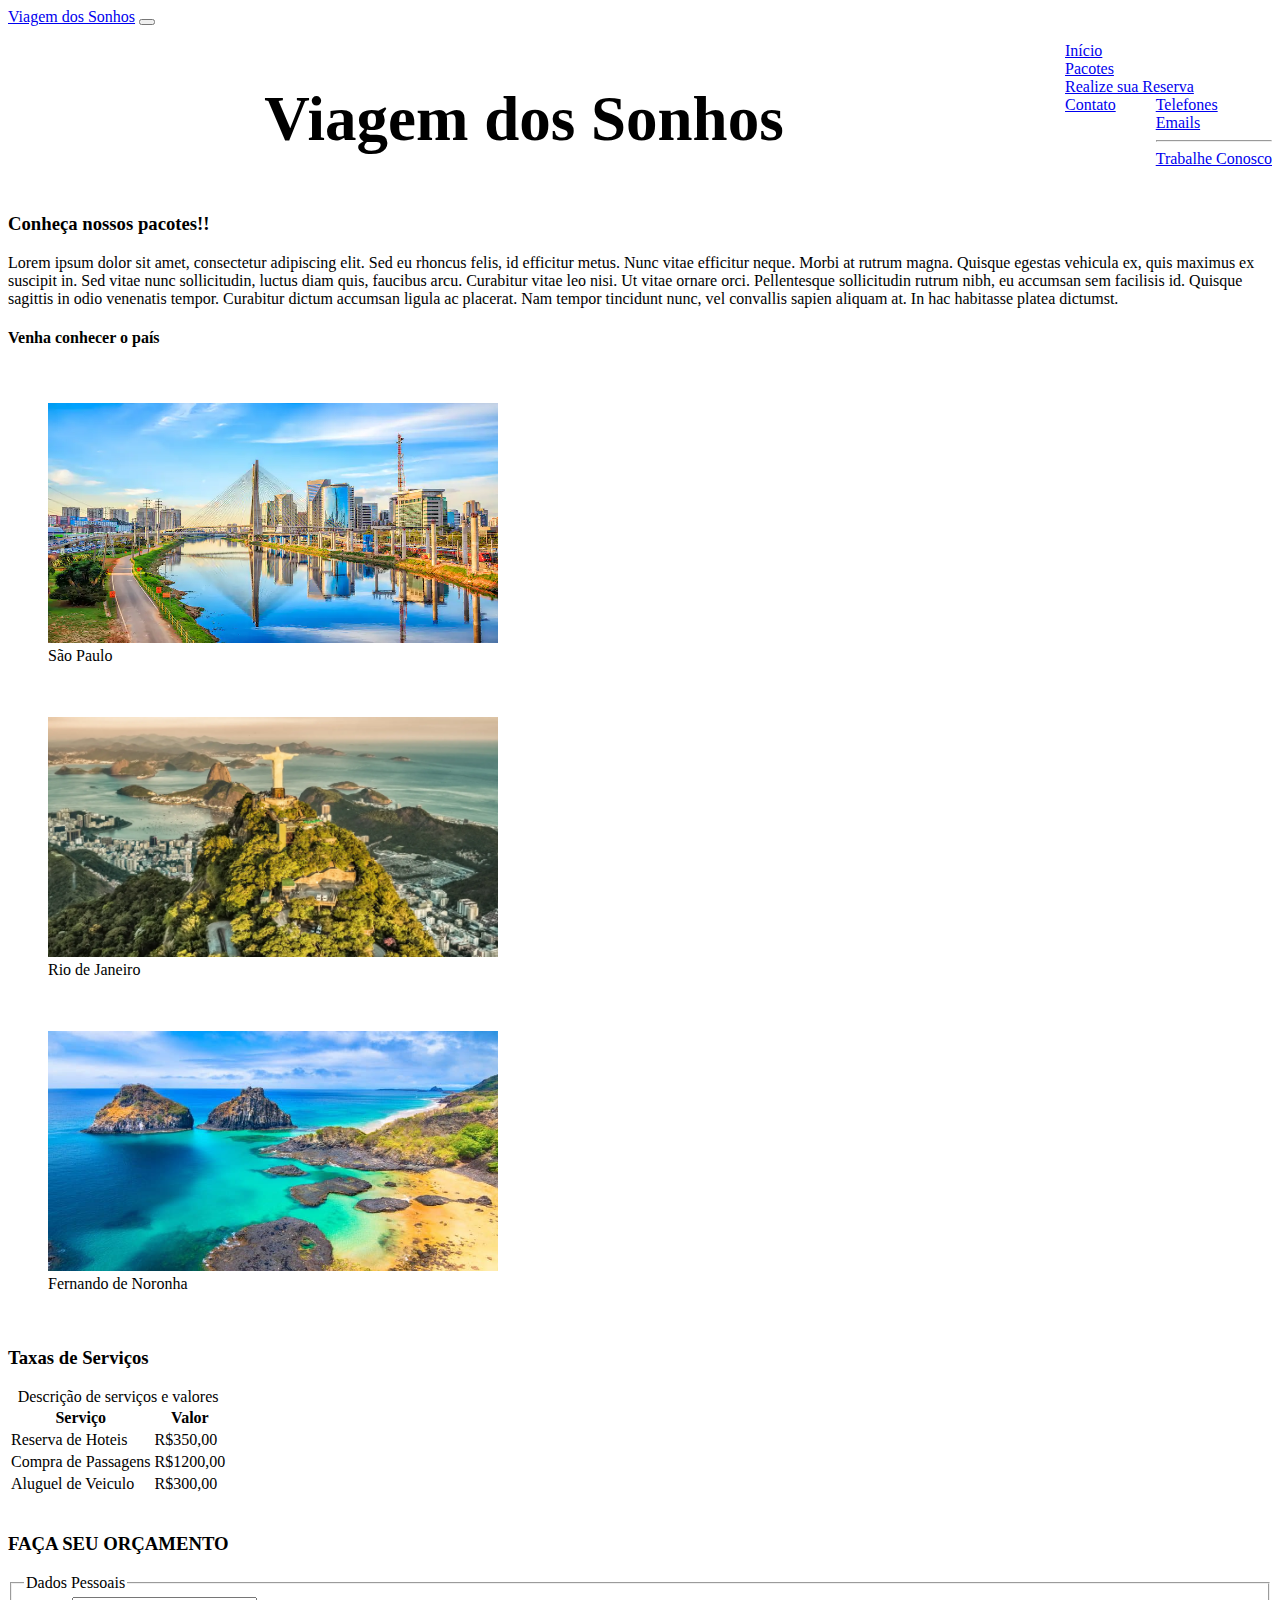
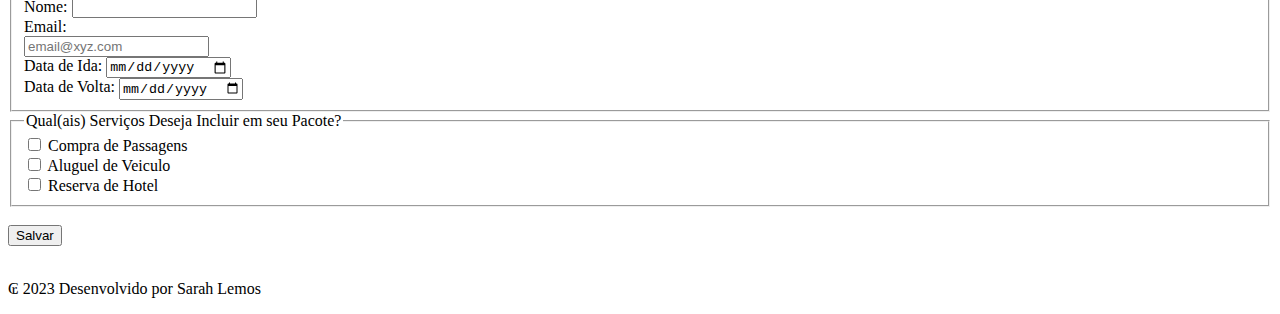
<file: index.html>
<!DOCTYPE html>
<html lang="pt-br">
<head>
    <meta charset="UTF-8">
    <meta name="viewport" content="width=device-width, initial-scale=1.0">
    <link href="https://cdn.jsdelivr.net/npm/bootstrap@5.3.1/dist/css/bootstrap.min.css" rel="stylesheet" integrity="sha384-4bw+/aepP/YC94hEpVNVgiZdgIC5+VKNBQNGCHeKRQN+PtmoHDEXuppvnDJzQIu9" crossorigin="anonymous">
    <link rel="stylesheet" href="index.css">
    <title>Viagem dos Sonhos</title>
</head>
<body>
    <header class="container-fluid p-2 bg-warning text-center">
        <nav class="navbar navbar-expand-lg bg-warning">
            <div class="container-fluid">
              <a class="navbar-brand" href="#">Viagem dos Sonhos</a>
              <button class="navbar-toggler" type="button" data-bs-toggle="collapse" data-bs-target="#navbarSupportedContent" aria-controls="navbarSupportedContent" aria-expanded="false" aria-label="Toggle navigation">
                <span class="navbar-toggler-icon"></span>
              </button>
              <div class="collapse navbar-collapse justify-content-end bg-warning" id="navbarSupportedContent">
                <ul class="navbar-nav">
                  <li class="nav-item">
                    <a class="nav-link" aria-current="page" href="#">Início</a>
                  </li>
                  <li class="nav-item">
                    <a class="nav-link" href="#">Pacotes</a>
                  </li>
                  <li class="nav-item">
                    <a class="nav-link" href="reserva.html">Realize sua Reserva</a>
                  </li>
                  <li class="nav-item dropdown">
                    <a class="nav-link dropdown-toggle" href="#" role="button" data-bs-toggle="dropdown" aria-expanded="false">
                      Contato
                    </a>
                    <ul class="dropdown-menu">
                      <li><a class="dropdown-item" href="#">Telefones</a></li>
                      <li><a class="dropdown-item" href="#">Emails</a></li>
                      <li><hr class="dropdown-divider"></li>
                      <li><a class="dropdown-item" href="#">Trabalhe Conosco</a></li>
                    </ul>
                  </li>
                </ul>
              </div>
            </div>
          </nav>
        <h1>Viagem dos Sonhos</h1> 
    </header>
    <section class="container-fluid bg-light text-center">
        <h3>Conheça nossos pacotes!!</h3>
        <p>Lorem ipsum dolor sit amet, consectetur adipiscing elit. Sed eu rhoncus felis, id efficitur metus. Nunc vitae efficitur neque. Morbi at rutrum magna. Quisque egestas vehicula ex, quis maximus ex suscipit in. Sed vitae nunc sollicitudin, luctus diam quis, faucibus arcu. Curabitur vitae leo nisi. Ut vitae ornare orci. Pellentesque sollicitudin rutrum nibh, eu accumsan sem facilisis id. Quisque sagittis in odio venenatis tempor. Curabitur dictum accumsan ligula ac placerat. Nam tempor tincidunt nunc, vel convallis sapien aliquam at. In hac habitasse platea dictumst.</p>
        <h4>Venha conhecer o país</h4><br>
        <div class="row container-fluid">
            <figure class="col text-center">
            <img src="São Paulo.webp" alt="São Paulo" width="450" height="240"><br>
            <figcaption>São Paulo</figcaption><br><br>
            </figure>
            <figure class="col text-center">
            <img src="panoramica-rio-janeiro-brasil.webp" alt="Rio de Janeiro" width="450" height="240"><br>
            <figcaption>Rio de Janeiro</figcaption><br><br>
            </figure>
            <figure class="col text-center">
            <img src="Fernando de Noronha.jpg" alt="Fernando de Noronha" width="450" height="240"><br>
            <figcaption>Fernando de Noronha</figcaption><br><br>
            </figure>
        </div>
    </section>
    <section class="container-fluid bg-warning text-center p-2">
        <h3>Taxas de Serviços</h3>
        <table class="table table-warning table-striped table-hover table-bordered border-warning">
            <caption >Descrição de serviços e valores</caption>
            <thead class="table-secondary">
                <tr>
                    <th>Serviço</th>
                    <th>Valor</th>
                </tr>
            </thead>
            <tbody class="table-group-divider">
                <tr>
                    <td>Reserva de Hoteis</td>
                    <td>R$350,00</td>
                </tr>
                <tr>
                    <td>Compra de Passagens</td>
                    <td>R$1200,00</td>
                </tr>
                <tr>
                    <td>Aluguel de Veiculo</td>
                    <td>R$300,00</td>
                </tr>
            </tbody>
        </table>
    </section><br>
    <section class="container-fluid bg-light">
        <h3 class="text-center">FAÇA SEU ORÇAMENTO</h3>
        <form method="get" action="">
            <fieldset>
                <legend>Dados Pessoais</legend>
                <div class="mb-3">
                    <label class="form-label" for="nome">
                        Nome:
                    </label>
                    <input type="text" class="form-control" name="nome" id="nome">
                </div>
                <div class="mb-3">
                    <label class="form-label" for="email">
                        Email: <br>
                    </label>
                    <input type="email" class="form-control" name="email" placeholder="email@xyz.com" required id="email">
                </div>
                <div class="mb-3">
                    <label class="form-label" for="dataIda">
                        Data de Ida:
                    </label>
                    <input type="date" class="form-control" name="dataIda" id="dataIda">
                </div>
                <div class="mb-3">
                    <label class="form-label" for="dataVolta">
                        Data de Volta:
                    </label>
                    <input type="date" class="form-control" name="dataVolta" id="dataVolta">
                </div>
            </fieldset>
            <fieldset>
                <legend>Qual(ais) Serviços Deseja Incluir em seu Pacote?</legend>
                <div class="form-check">
                    <input type="checkbox" class="form-check-input" name="Passagens" value="Passagens" id="compraPassagens">
                    <label class="form-check-label" form="compraPassagens">Compra de Passagens</label>
                    </label>
                </div>
                <div class="form-check">
                    <input type="checkbox" class="form-check-input" name="veiculo" value="veiculo" id="veiculo">
                    <label class="form-check-label" form="veiculo">Aluguel de Veiculo</label>
                    </label>
                </div>
                <div class="form-check">
                    <input type="checkbox" class="form-check-input" name="reserva" value="reserva" id="reserva">
                    <label class="form-check-label" form="reserva">Reserva de Hotel</label>
                    </label>
                </div>
            </fieldset><br>
            <button class="btn btn-secondary">Salvar</button>
        </form><br>
    </section>
    <footer class="container-fluid bg-warning p-2 text-center">
        <p>₢ 2023 Desenvolvido por Sarah Lemos</p>
    </footer>
    <script src="https://cdn.jsdelivr.net/npm/bootstrap@5.3.1/dist/js/bootstrap.bundle.min.js" integrity="sha384-HwwvtgBNo3bZJJLYd8oVXjrBZt8cqVSpeBNS5n7C8IVInixGAoxmnlMuBnhbgrkm" crossorigin="anonymous"></script>
</body>
</html>
</file>
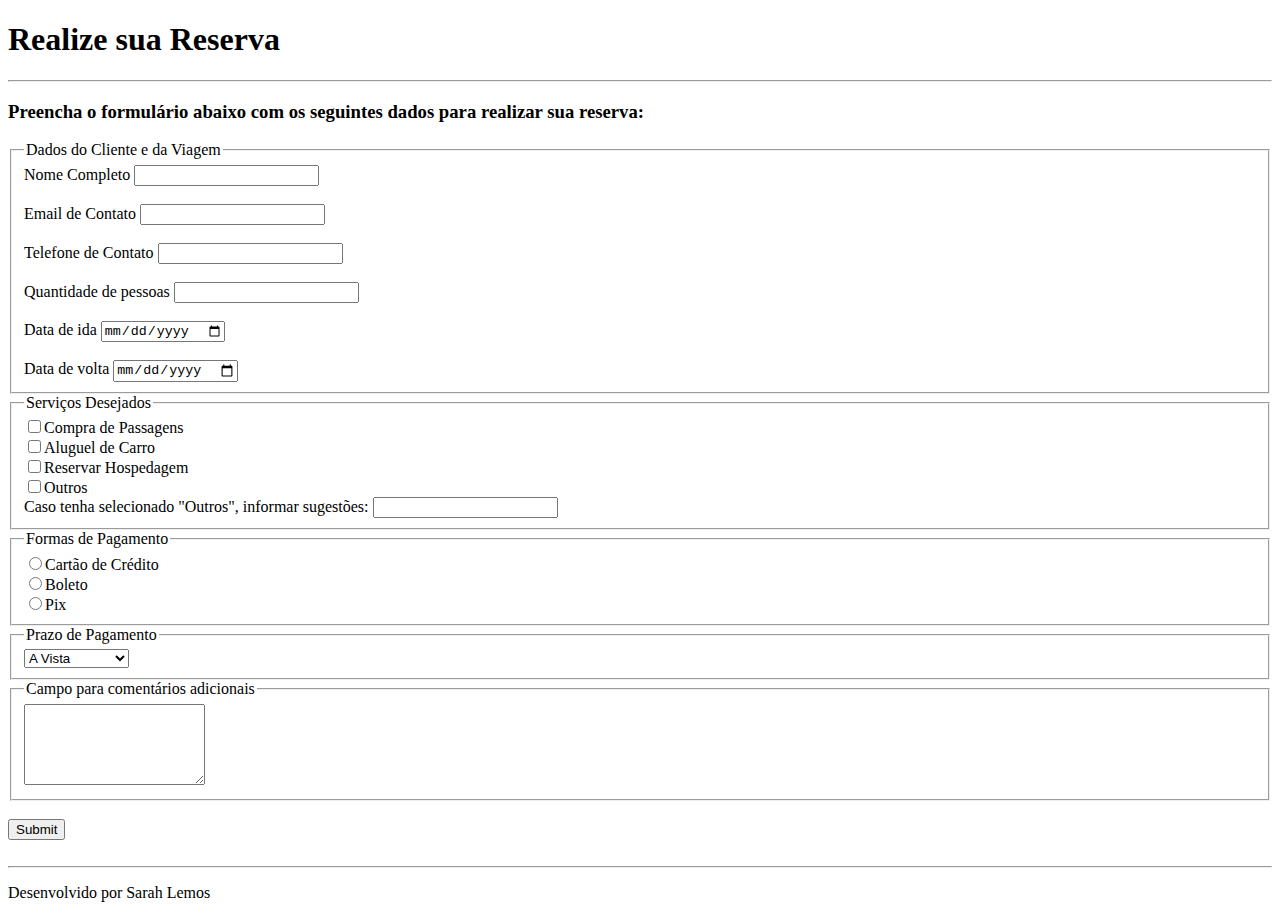
<file: reserva.html>
<!DOCTYPE html>
<html lang="en">
<head>
    <meta charset="UTF-8">
    <meta name="viewport" content="width=device-width, initial-scale=1.0">
    <title>Reservas</title>
</head>
<body>
    <header>
        <h1>Realize sua Reserva</h1>
    </header>
    <hr></hr>
    <section>
        <h3>Preencha o formulário abaixo com os seguintes dados para realizar sua reserva:</h3>
    </section>
    <section>
        <form method="get" action="">
        <fieldset>
            <legend>Dados do Cliente e da Viagem</legend>
            <label>Nome Completo</label>
            <input type="text" required name="nome"><br><br>
            <label>Email de Contato</label>
            <input type="text" required name="email"><br><br>
            <label>Telefone de Contato</label>
            <input type="text" required name="telefone"><br><br>
            <label>Quantidade de pessoas</label>
            <input type="number" required name="pessoas"><br><br>
            <label>Data de ida</label>
            <input type="date" required name="data de ida"><br><br>
            <label>Data de volta</label>
            <input type="date" required name="data de volta">
        </fieldset>    
            
        <fieldset>
            <legend>Serviços Desejados</legend>
            <input type="checkbox" name="passagem" value="passagem">Compra de Passagens<br>
            <input type="checkbox" name="carro" value="carro">Aluguel de Carro<br>
            <input type="checkbox" name="hospedagem" value="hospedagem">Reservar Hospedagem<br>
            <input type="checkbox" name="outros" value="outros">Outros<br>
            <label>Caso tenha selecionado "Outros", informar sugestões:</label>
            <input type="text" name="outros"><br>
        </fieldset>
        
        <fieldset>
            <legend>Formas de Pagamento</legend>
            <input type="radio" required name="pagamento" value="credito">Cartão de Crédito<br>
            <input type="radio" required name="pagamento" value="boleto">Boleto<br>
            <input type="radio" required name="pagamento" value="pix">Pix<br>
        </fieldset>

        <fieldset>
            <legend>Prazo de Pagamento</legend>
            <select name="prazoPagamento">
                <option value="Avista">A Vista</option>
                <option value="2x">2x sem juros</option>
                <option value="4x">4x sem juros</option>
                <option value="6x">6x sem juros</option>
                <option value="8x">8x com juros</option>
                <option value="10x">10x com juros</option>
            </select>
        </fieldset>
        
        <fieldset>
            <legend>Campo para comentários adicionais</legend>
            <textarea rows="5" name="cometario"></textarea>
        </fieldset><br>

        <input type="submit">

        </form><br>
        <hr></hr>
    <footer>
        <p>Desenvolvido por Sarah Lemos</p>
    </footer>
    </section>
</body>
</html>
</file>
<file: index.css>
h1 {
    font-size: 63px;
    padding: 15px;
    text-align: center;
}

ul {
    float:right;
    list-style:none;
}
</file>
